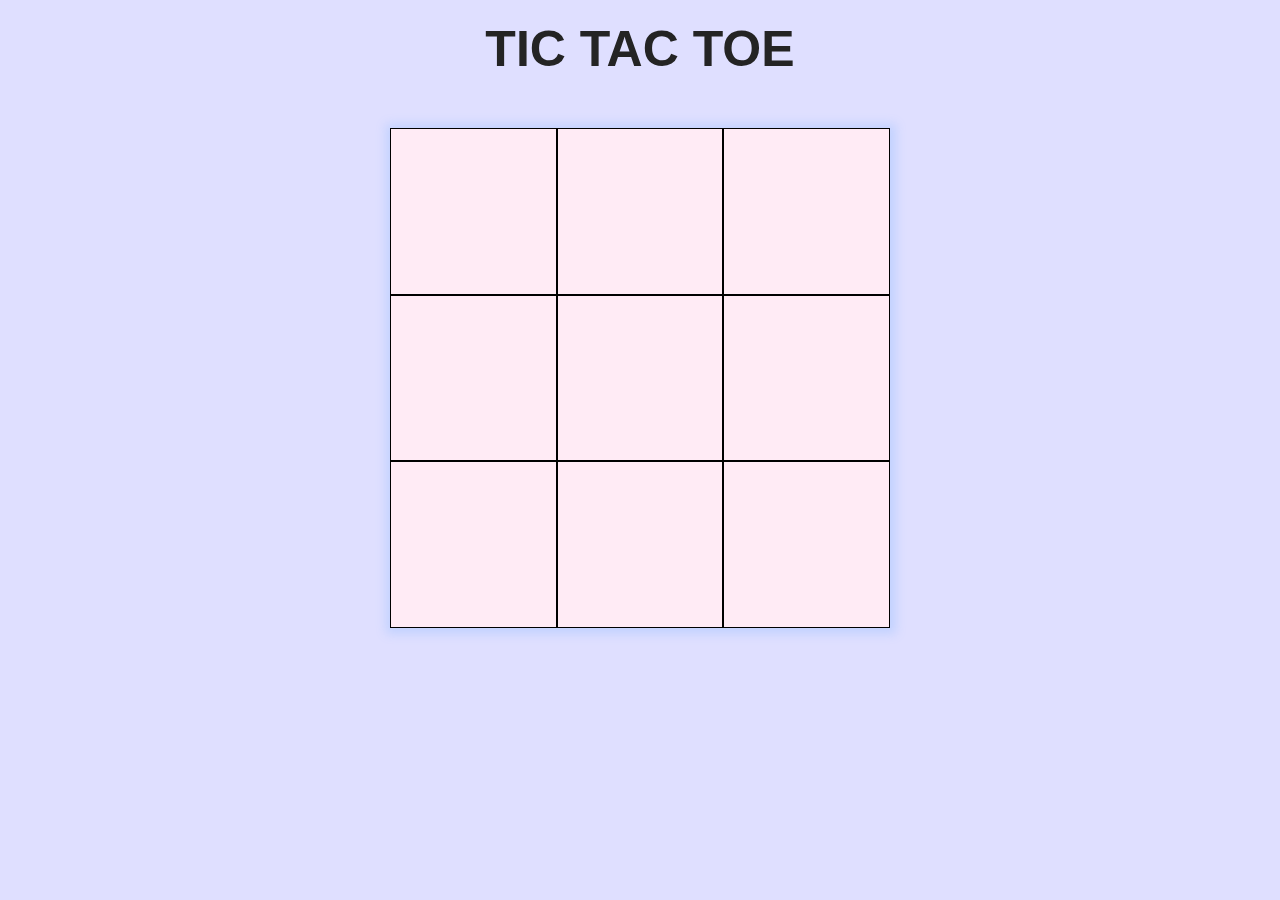
<file: index.html>
<!DOCTYPE html>
<html lang="en">
<head>
    <meta charset="UTF-8">
    <meta name="viewport" content="width=device-width, initial-scale=1.0">
    <link rel="stylesheet" href="style.css">
    <title>Document</title>
</head>
<body>
    
    <div class="title">
        TIC TAC TOE
    </div>
    <div class="game-container">
        <div class="main-game">
            <div class="row">
                <div class="box b1">
                    <div class="x x-display">
                        <div class="x1"></div>
                        <div class="x2"></div>
                    </div>
                    <div class="o o-display"></div>
                </div>

                <div class="box b2">
                    <div class="x x-display">
                        <div class="x1"></div>
                        <div class="x2"></div>
                    </div>
                    <div class="o o-display"></div>
                </div>

                <div class="box b3">
                    <div class="x x-display">
                        <div class="x1"></div>
                        <div class="x2"></div>
                    </div>
                    <div class="o o-display"></div>
                </div>
            </div>
            <div class="row">
                <div class="box b4">
                    <div class="x x-display">
                        <div class="x1"></div>
                        <div class="x2"></div>
                    </div>
                    <div class="o o-display"></div>
                </div>
                <div class="box b5">
                    <div class="x x-display">
                        <div class="x1"></div>
                        <div class="x2"></div>
                    </div>
                    <div class="o o-display"></div>
                </div>
                <div class="box b6">
                    <div class="x x-display">
                        <div class="x1"></div>
                        <div class="x2"></div>
                    </div>
                    <div class="o o-display"></div>
                </div>
            </div>
            <div class="row">
                <div class="box b7">
                    <div class="x x-display">
                        <div class="x1"></div>
                        <div class="x2"></div>
                    </div>
                    <div class="o o-display"></div>
                </div>
                <div class="box b8">
                    <div class="x x-display">
                        <div class="x1"></div>
                        <div class="x2"></div>
                    </div>
                    <div class="o o-display"></div>
                </div>
                <div class="box b9">
                    <div class="x x-display">
                        <div class="x1"></div>
                        <div class="x2"></div>
                    </div>
                    <div class="o o-display"></div>
                </div>
            </div>
        </div>
    </div>
    <!-- <h1 class="title">pa</h1> -->

    <script src="script.js"></script>
</body>
</html>
</file>
<file: style.css>
* {
    box-sizing: border-box;
}

body {
    background-color: rgb(223, 223, 255);
    font-family: Arial, Helvetica, sans-serif;
    font-weight: bold;
    color: rgb(36, 36, 36);
    /* height: 100vh; */
    margin: 0;
}

.title {
    font-size: 50px;
    text-align: center;
    margin-bottom: 50px;
    margin-top: 20px;
}

.game-container {
    display: flex;
    justify-content: center;
    /* height: 100vh; */
}

.main-game {
    display: flex;
    background-color: rgb(255, 235, 245);
    max-width: 500px;
    max-height: 500px;
    width: 500px;
    height: 500px;
    box-shadow: 1px 1px 10px 5px rgb(194, 210, 255);
}

.row {
    width: 100%;
}

.box {
    border: 1px solid black;
    height: 33.3333333%;
    display: flex;
    justify-content: center;
    align-items: center;
    position: relative;
}

.box:hover  {
    cursor: pointer;
    background-color: azure;
}

.x {
    position: absolute;
    width: 55%;
    margin: 0;
}

.x-display {
    display: none;

}

.o-display {
    display: none;

}

.x1, .x2 {
    position: absolute;
    top: 50%;
    left: 50%;
    width: 100%;
    height: 8px;
    background-color: rgb(86, 161, 248);
    transform-origin: center;
}

.x1 {
    transform: translate(-50%, -50%) rotate(45deg);
    box-shadow: 1px 1px 10px 5px rgb(209, 209, 209);

}

.x2 {
    transform: translate(-50%, -50%) rotate(-45deg);
    box-shadow: 1px 1px 10px 5px rgb(209, 209, 209);

}

.o {
    position: absolute;
    width: 50%;
    border: 8px solid rgb(245, 110, 133);
    height: 50%;
    border-radius: 50%;
    box-shadow: 1px 1px 10px 5px rgb(209, 209, 209);
}

.o-true {
    background: linear-gradient(in hsl, rgb(172, 255, 172), rgb(187, 187, 255));
}

.x-true {
    background: linear-gradient(in hsl, rgb(255, 252, 172), rgb(255, 187, 243));
}
</file>
